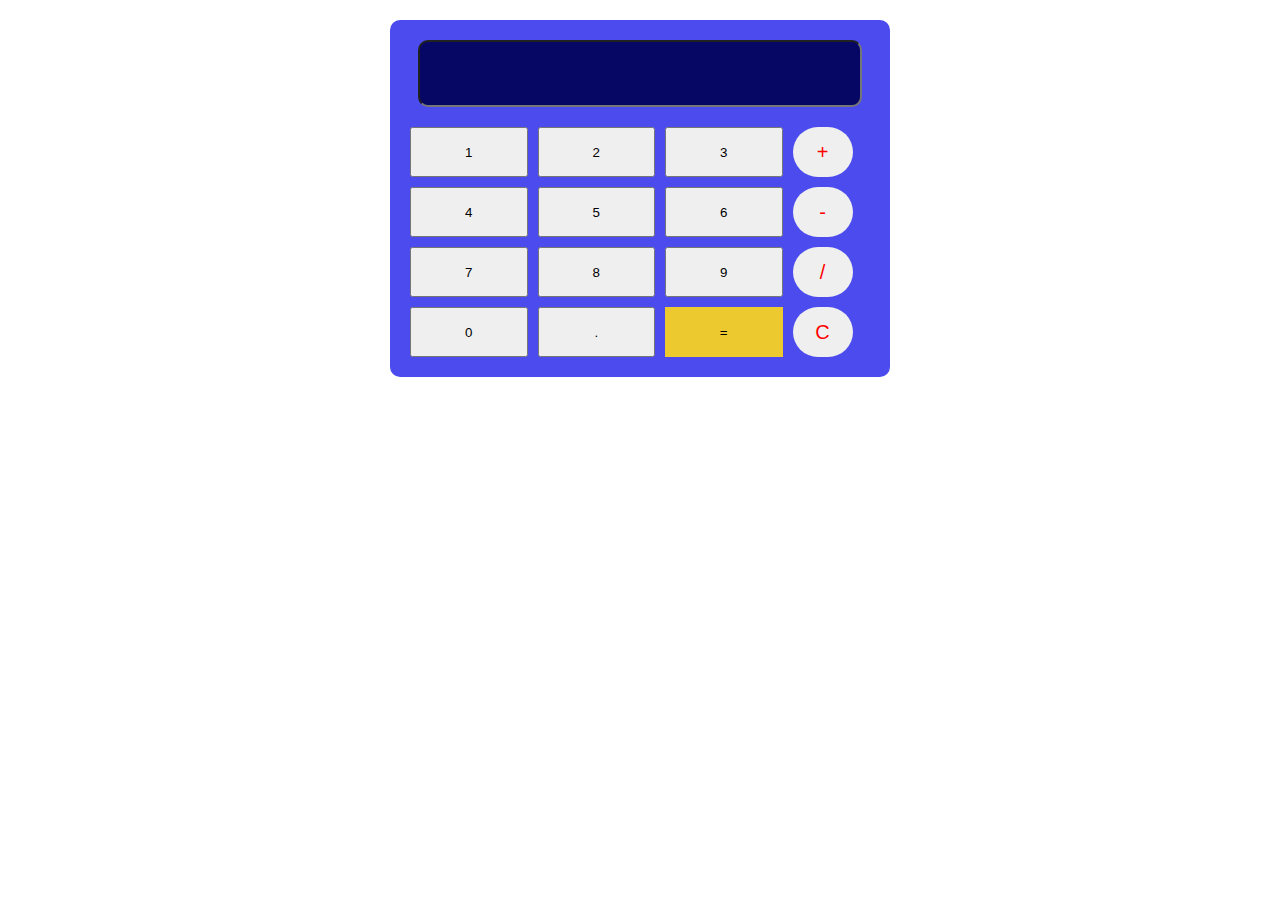
<file: calc/index.html>
<!DOCTYPE html>
<html lang="en">

    <meta charset="UTF-8">
    <meta name="viewport" content="width=device-width, initial-scale=1.0">
    <title>Document</title>
    <link href="index.css" rel="stylesheet" type="text/css"></link>
</head>
<body>
    <div id="container">
        
        <input id="display" type="display" readonly/>

        
        <div id="key">
            <button onclick="appendtoadd(1)" >1</button>
            <button onclick="appendtoadd(2)">2</button>
            <button onclick="appendtoadd(3)">3</button>
            <button onclick="appendtoadd('+')" class="cal">+</button>
            <button onclick="appendtoadd(4)">4</button>
            <button onclick="appendtoadd(5)">5</button>
            <button onclick="appendtoadd(6)">6</button>
            <button onclick="appendtoadd('-')" class="cal">-</button>
            <button onclick="appendtoadd(7)" >7</button>
            <button onclick="appendtoadd(8)" >8</button>
            <button onclick="appendtoadd(9)" >9</button>
            <button onclick="appendtoadd('/')" class="cal">/</button>
            <button onclick="appendtoadd(0)"  >0</button>
            <button onclick="appendtoadd('.')">.</button>
            <button onclick="calculate('=')" class="output">=</button>
            <button onclick="clearthescreen('C')" class="cal">C</button>
        </div>
    </div>
    <script src="index.js"></script>
</body>
</html>
</file>
<file: calc/index.css>
body{
    margin:0;
    padding:20px;
    display:flex;
    flex-direction: column;
    justify-content: center;
    align-items:center;
}
#container{
    width:500px;
    padding-top:20px;
    display:flex;
    flex-direction: column;
    background-color: rgb(76, 76, 238);
    border-radius: 10px;
   
}

#display{
     width:80%;
     background-color: rgb(6, 6, 101);
     text-align:right;
     padding:20px;
     border-radius:10px;
     color:white;
     font-size:20px;
     align-self:center;

}
.cal{
    color:red;
    width:60px;
    height:50px;
    border-radius:50px;
    border:none;
    cursor:pointer;
    font-size:20px;
}
#key{
    display: grid;
    grid-template-columns: repeat(4,1fr);
    gap:10px;
    /* background-color: rgb(76, 76, 238); */
    border-radius:10px;
    padding:20px;
    width:500px;

}
.output{
    background-color:rgb(236, 201, 47);
    border:none;
    outline:none;
}
</file>
